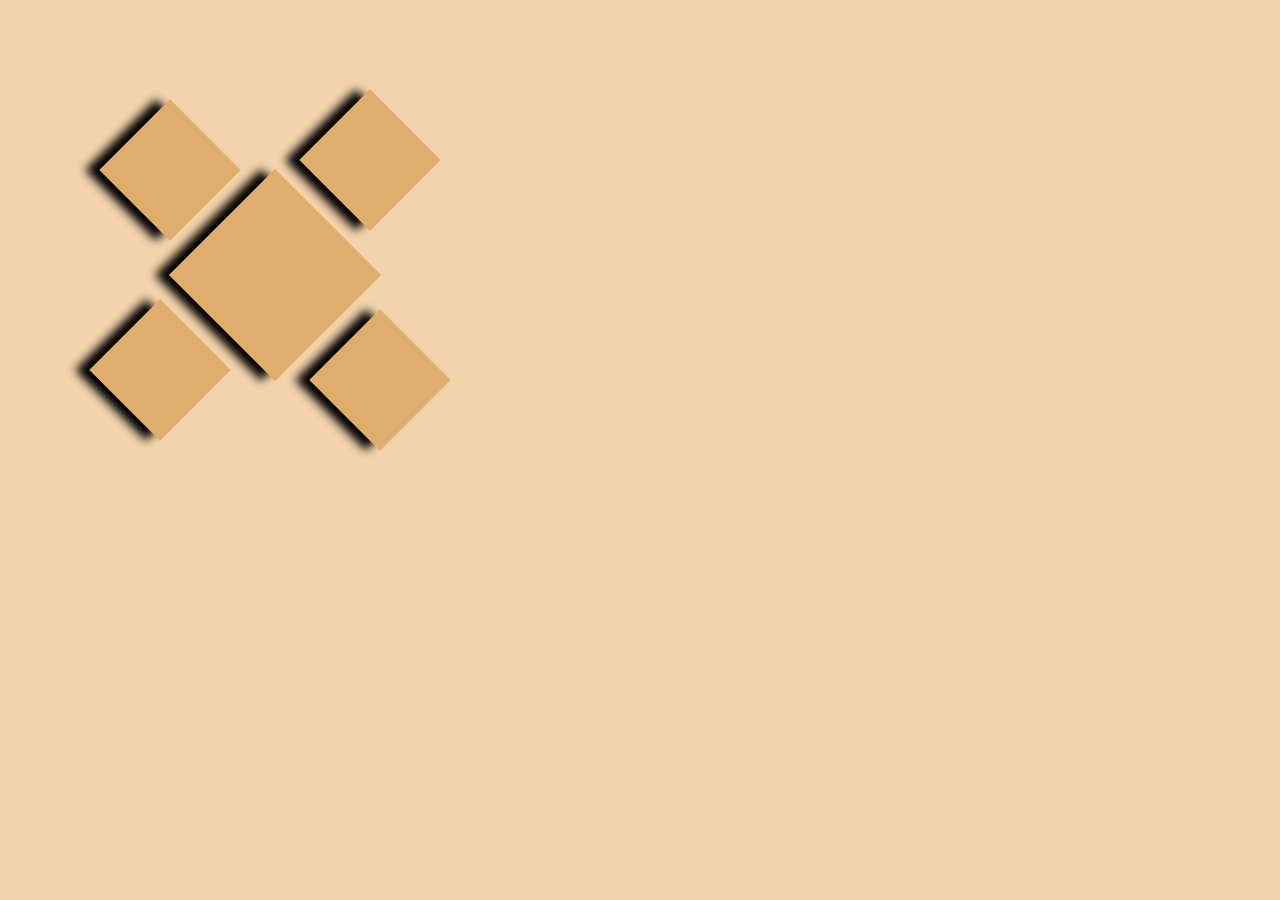
<file: index.html>
<!DOCTYPE html>
<html lang="en">
<head>
    <meta charset="UTF-8">
    <meta name="viewport" content="width=device-width, initial-scale=1.0">
    <title>Document</title>
    <link rel="stylesheet" href="style.css">
</head>
<body>
    
    <div class="container container-1"></div>
    <div class="container container-2"></div>
    <div class="container container-3"></div>
    <div class="container container-4"></div>
    <div class="container container-5"></div>
</body>
</html>
</file>
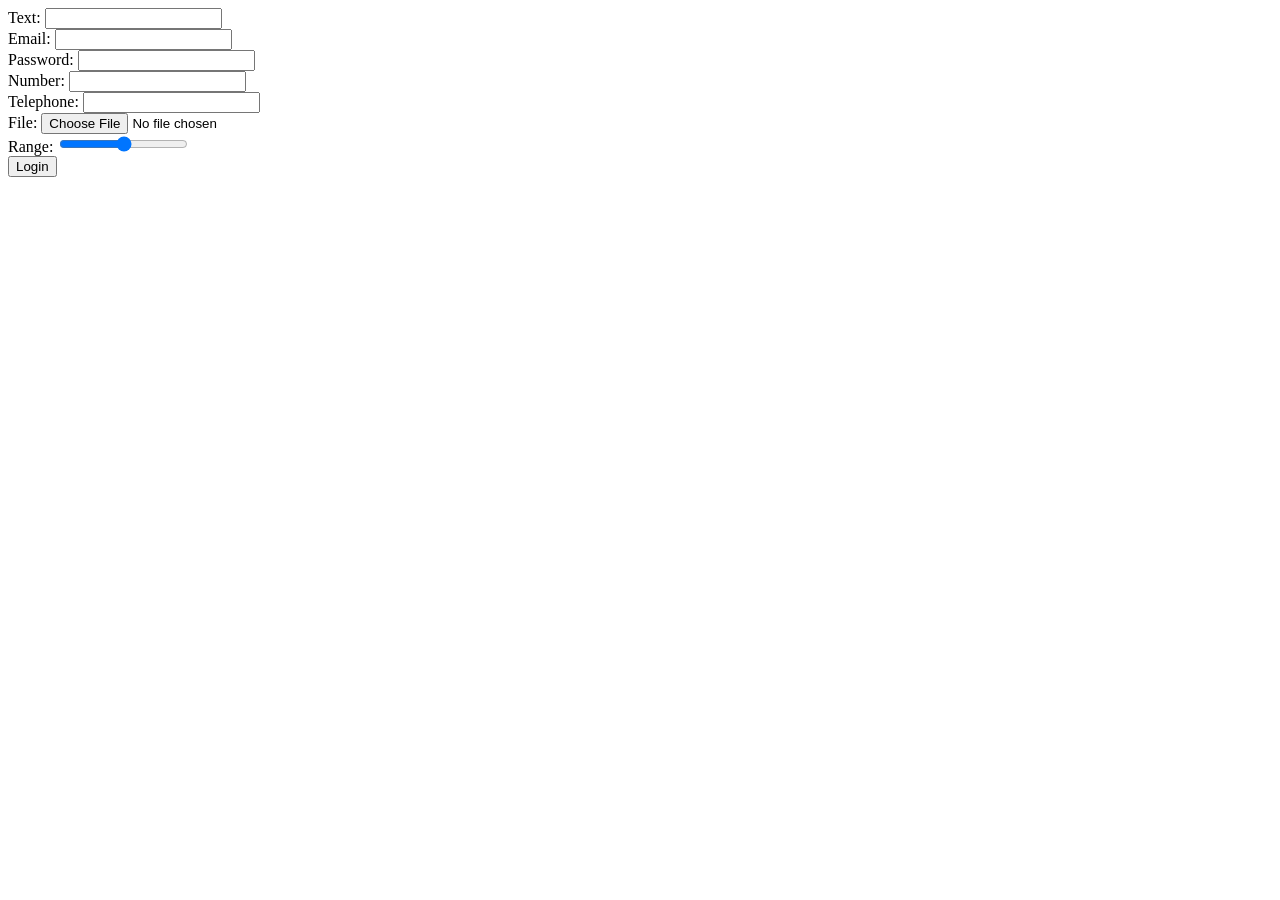
<file: formtag.html>
<!DOCTYPE html>
<html lang="en">
<head>
    <meta charset="UTF-8">
    <meta name="viewport" content="width=device-width, initial-scale=1.0">
    <title>Document</title>
</head>
<body>
    <form method="get">
        <label>Text:</label>
        <input type="text" ><br>
        <label>Email:</label>
            <input type="email" required><br>
            <label>Password:</label>
            <input type="password"><br>
            <label>Number:</label>
            <input type="number"><br>
            <label>Telephone:</label>
            <input type="tel"><br>
            <label>File:</label>
            <input type="file"><br>
            <label>Range:</label>
            <input type="range"><br>
            <input type="submit" formaction="./submitted.html" value="Login"><br>
            
    </form>
</body>
</html>
</file>
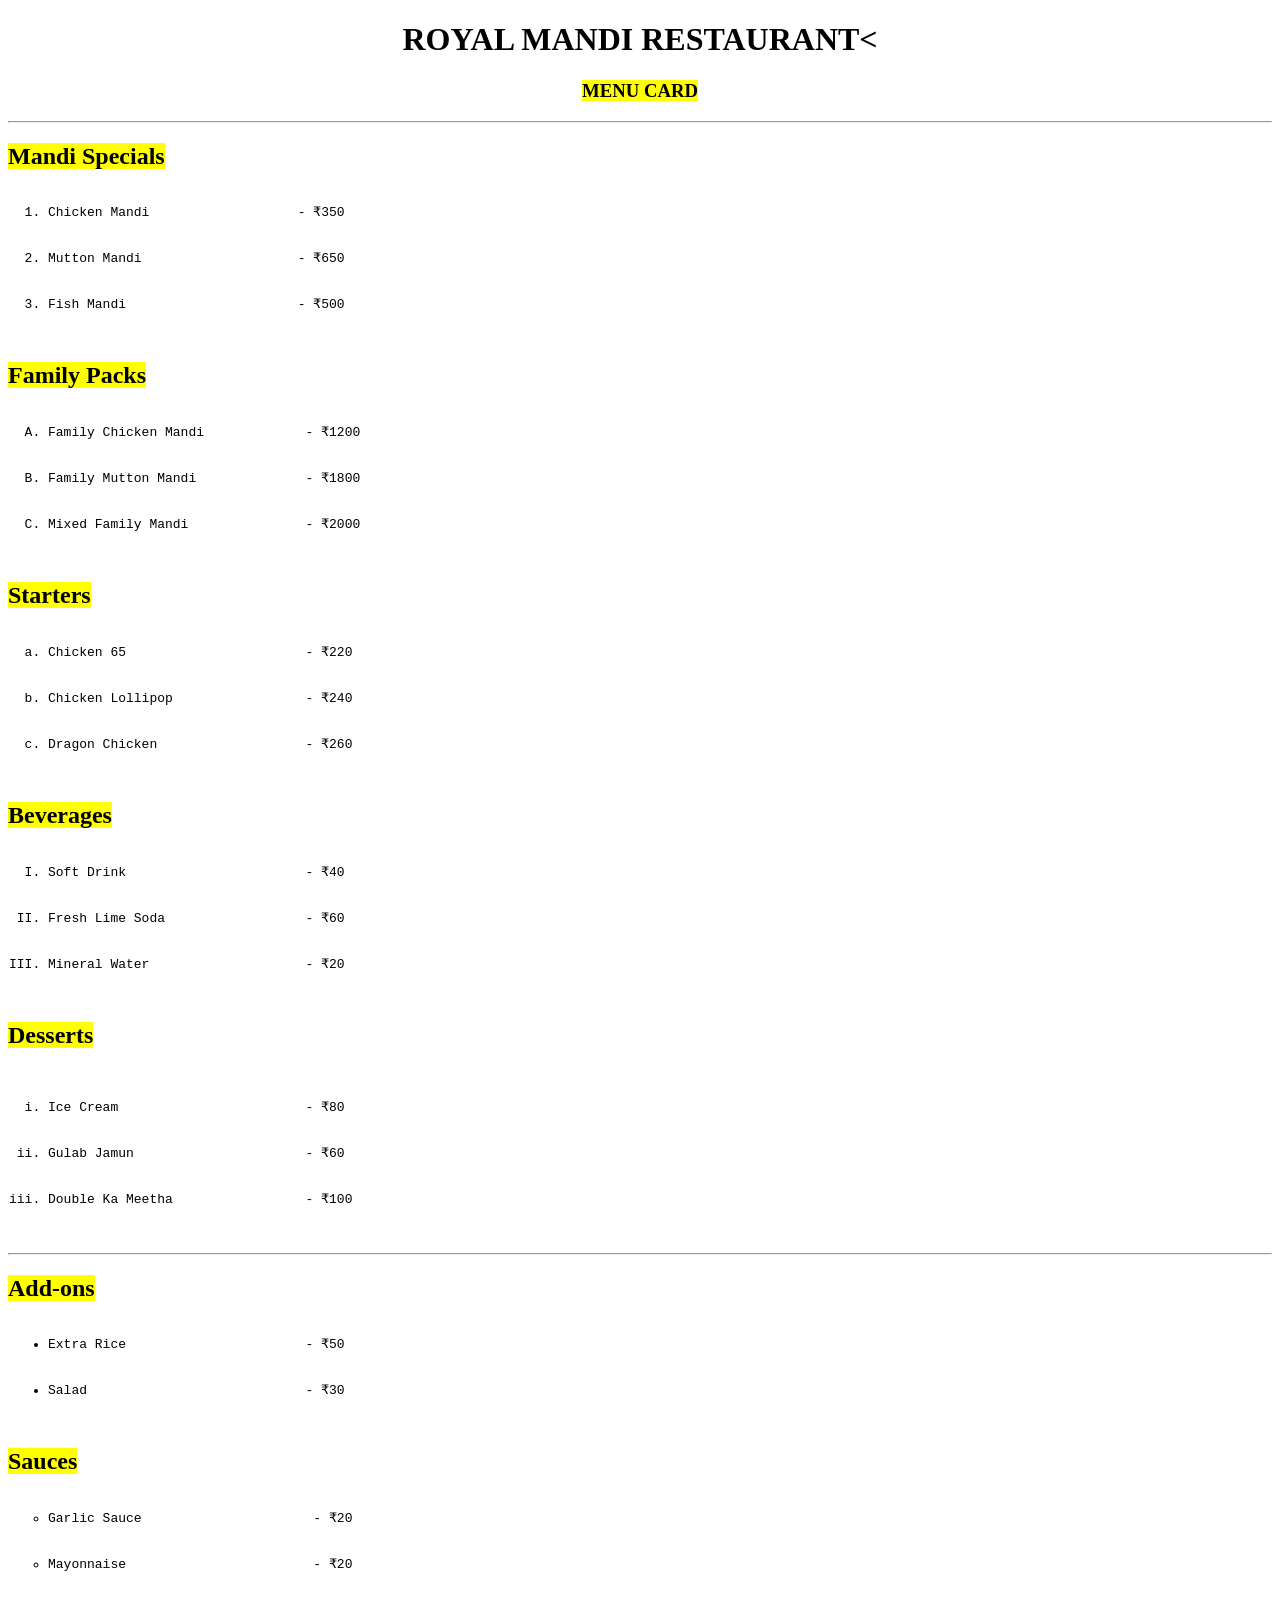
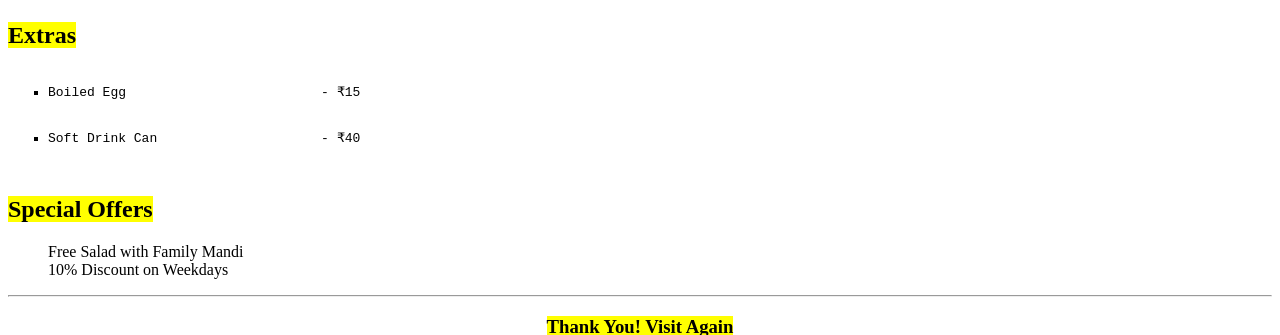
<file: restarentMenu.html>
<!DOCTYPE html>
<html>
<head>
    <title>Mandi Menu Card</title>
</head>
<body>

<center>
    <h1>ROYAL MANDI RESTAURANT<</h1>
    <h3><mark>MENU CARD</mark></h3>
</center>

<hr>

<h2><mark>Mandi Specials</mark></h2>
<ol type="1">
    <pre>
    <li>Chicken Mandi                   - ₹350</li>
    <li>Mutton Mandi                    - ₹650</li>
    <li>Fish Mandi                      - ₹500</li>
    <pre>
</ol>

<h2><mark>Family Packs</mark></h2>
<ol type="A">
    <pre>
    <li>Family Chicken Mandi             - ₹1200</li>
    <li>Family Mutton Mandi              - ₹1800</li>
    <li>Mixed Family Mandi               - ₹2000</li>
    <pre>
</ol>

<h2><mark>Starters</mark></h2>
<ol type="a">
    <pre>
    <li>Chicken 65                       - ₹220</li>
    <li>Chicken Lollipop                 - ₹240</li>
    <li>Dragon Chicken                   - ₹260</li>
    <pre>
</ol>

<h2><mark>Beverages</mark></h2>
<ol type="I">
    <pre>
    <li>Soft Drink                       - ₹40</li>
    <li>Fresh Lime Soda                  - ₹60</li>
    <li>Mineral Water                    - ₹20</li>
    <pre>
</ol>
<h2><mark>Desserts</mark></h2>
<ol type="i">
    <pre> 
    <li>Ice Cream                        - ₹80</li>
    <li>Gulab Jamun                      - ₹60</li>
    <li>Double Ka Meetha                 - ₹100</li>
    <pre>
</ol>
<hr>
<h2><mark>Add-ons</mark></h2>
<ul type="disc">
    <pre>
    <li>Extra Rice                       - ₹50</li>
    <li>Salad                            - ₹30</li>
    <pre>
</ul>
<h2><mark>Sauces</mark></h2>
<ul type="circle">
    <pre>
    <li>Garlic Sauce                      - ₹20</li>
    <li>Mayonnaise                        - ₹20</li>
    <pre>
</ul>
<h2><mark>Extras</mark></h2>
<ul type="square">
    <pre>
    <li>Boiled Egg                         - ₹15</li>
    <li>Soft Drink Can                     - ₹40</li>
    <pre>
</ul>
<h2><mark>Special Offers</mark></h2>
<ul type="none">
    <li>Free Salad with Family Mandi</li>
    <li>10% Discount on Weekdays</li>
</ul>

<hr>

<center>
    <h3><mark>Thank You! Visit Again</mark></h3>
</center>

</body>
</html>
</file>
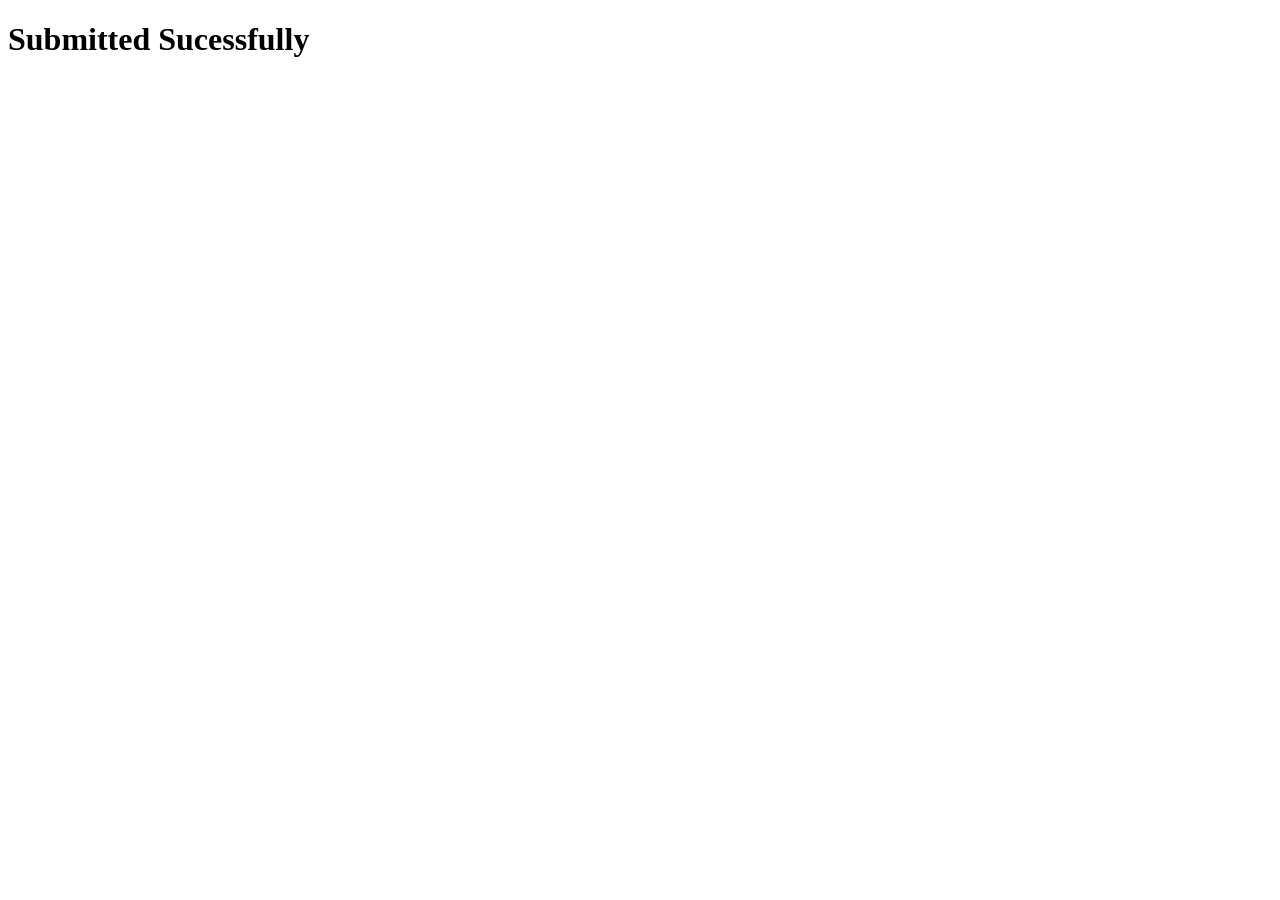
<file: submitted.html>
<!DOCTYPE html>
<html lang="en">
<head>
    <meta charset="UTF-8">
    <meta name="viewport" content="width=device-width, initial-scale=1.0">
    <title>Document</title>
</head>
<body>
    <h1>Submitted Sucessfully</h1>
</body>
</html>
</file>
<file: style.css>
*{
    
    padding: 0px;
    margin: 0px;
    box-sizing: border-box;
    background-color: rgb(242, 211, 171);
}
.container{

    height: 100px;
    width: 100px;
    box-shadow: -10px 10px 10px ;
    position: relative;
    background-size: cover;
    background-position: center;
    background-image: url(https://imgs.search.brave.com/Jo3UAHQYQMpsxy_l53GDT8dqD9Gt2UiHB9u5j16-PeM/rs:fit:500:0:1:0/g:ce/aHR0cHM6Ly9pbWcu/bWFnbmlmaWMuY29t/L3ByZW1pdW0tcGhv/dG8vZm9vZC1mcm9t/LXJlc3RhdXJhbnQt/bWVudV8xMzM2Njcx/LTYxNzQwLmpwZz9n/YT1HQTEuMS44MDM4/MDY4MDMuMTc4NDYw/OTgxMSZzZW10PWFp/c19oeWJyaWQmdz03/NDAmcT04MA);

    
}  
.container-1{

    background-color: rgb(223, 174, 110);
    transform:translate(320px,110px) rotate(45deg);
    background-image: url(https://imgs.search.brave.com/DQeY1qk13bac4kSpBUrrPgCNAzUR-3-nh7YvA45BFjo/rs:fit:500:0:1:0/g:ce/aHR0cHM6Ly9pLnBp/bmltZy5jb20vb3Jp/Z2luYWxzL2MzLzM0/L2I5L2MzMzRiOTc3/M2Y2MmNlZDYyNjU0/ODcwNDIzNTNlNTQy/LmpwZw);
    
}
.container-2{
    background-color: rgb(223, 174, 110);
    transform:translate(120px,20px) rotate(45deg);
    background-image: url(https://imgs.search.brave.com/KpcGbXvW13CgxVzEVECVARTySYuiZRp_TgedKSZw73M/rs:fit:500:0:1:0/g:ce/aHR0cHM6Ly9pbWcu/bWFnbmlmaWMuY29t/L2ZyZWUtcGhvdG8v/dG9wLXZpZXctY2hp/Y2tlbi13aW5ncy1z/bGljZWQtd2l0aC12/ZWdldGFibGUtc2Fs/YWQtcmVkLXdpbmUt/dGFibGUtZm9vZC1t/ZWFsLWRpbm5lci1y/ZXN0YXVyYW50XzE0/MDcyNS0yNzgyNS5q/cGc_c2VtdD1haXNf/aHlicmlkJnc9NzQw/JnE9ODA);
    background-size: cover;
 
}
.container-3{
    height: 150px;
    width: 150px;
    background-color: rgb(223, 174, 110);
    transform:translate(200px,0px)rotate(45deg)
    
  

}
.container-4{
    background-color: rgb(223, 174, 110);
    transform:translate(330px,-20px) rotate(45deg);
    background-image: url(https://imgs.search.brave.com/sTquflX6kYXym_JOAlYio_M99LrnC8m3ZT7hpi6CNSo/rs:fit:500:0:1:0/g:ce/aHR0cHM6Ly9pbWcu/bWFnbmlmaWMuY29t/L3ByZW1pdW0tcGhv/dG8vcGVvcGxlLWdy/b3VwLWNhdGVyaW5n/LWJ1ZmZldC1mb29k/LWluZG9vci1yZXN0/YXVyYW50XzkxNjE5/MS0xNDA5MjIuanBn/P3NlbXQ9YWlzX2h5/YnJpZCZ3PTc0MCZx/PTgw);

}
.container-5{
    background-color: rgb(223, 174, 110);
    transform:translate(110px,-130px) rotate(45deg);
    background-image: url(https://imgs.search.brave.com/NT4j-i5RzqJGxHO8zp-cNGWJnhV7oaAzKyhn3H9zlHE/rs:fit:500:0:1:0/g:ce/aHR0cHM6Ly9zdGF0/aWMudG9paW1nLmNv/bS90aHVtYi85MjA0/MzY1Ni5qcGc_cGhv/dG9pZD05MjA0MzY1/NiZpbWdzaXplPTI2/NTg0JndpZHRoPTYw/MCZoZWlnaHQ9MzM1/JnJlc2l6ZW1vZGU9/NzU);
}
</file>
